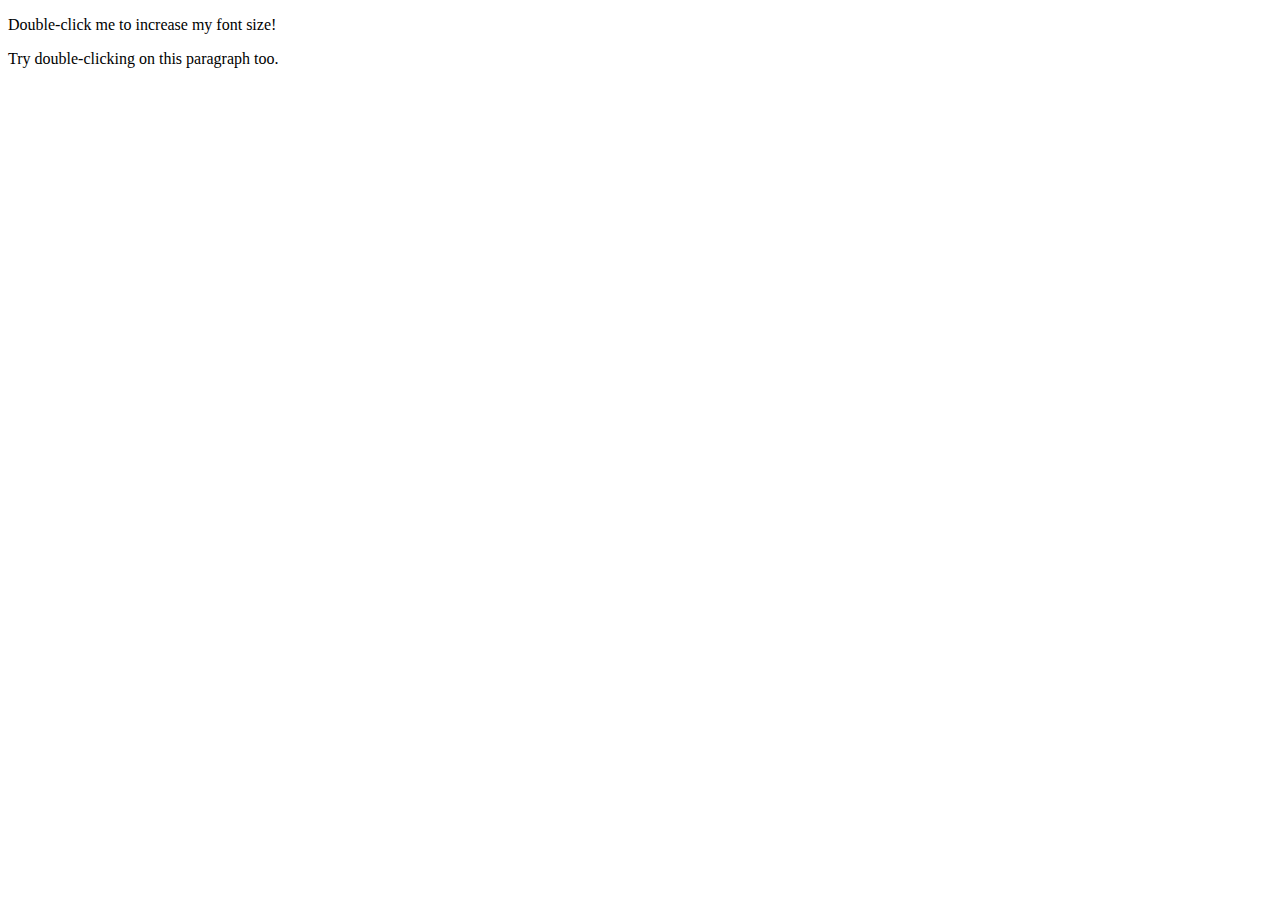
<file: index.html>
<!DOCTYPE html>
<html lang="en">
<head>
    <meta charset="UTF-8">
    <meta name="viewport" content="width=device-width, initial-scale=1.0">
    <title>Increase Font Size on Double Click</title>
    <style>
        p {
            font-size: 16px;
            cursor: pointer;
        }
    </style>
</head>
<body>
    <p>Double-click me to increase my font size!</p>
    <p>Try double-clicking on this paragraph too.</p>

    <script>
        document.querySelectorAll("p").forEach(paragraph => {
            paragraph.addEventListener("dblclick", function () {
                let currentSize = parseFloat(window.getComputedStyle(this).fontSize);
                this.style.fontSize = (currentSize + 2) + "px";
            });
        });
    </script>
</body>
</html>
</file>
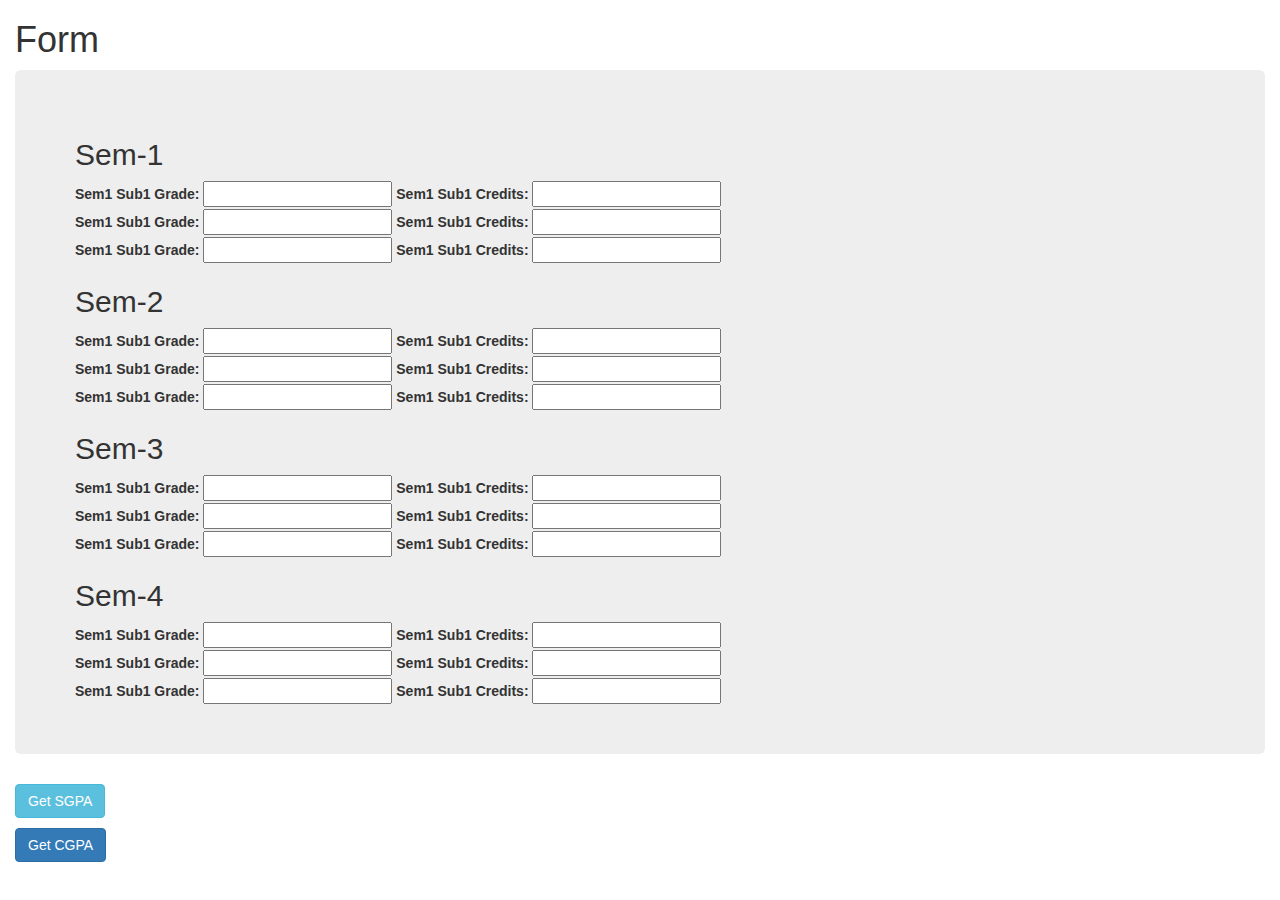
<file: gpa_calculator.html>
<!DOCTYPE html>
<html lang="en">
  <head>
    <meta charset="UTF-8" />
    <meta name="viewport" content="width=device-width, initial-scale=1.0" />
    <link
      rel="stylesheet"
      href="https://maxcdn.bootstrapcdn.com/bootstrap/3.4.1/css/bootstrap.min.css"
    />
    <script src="https://ajax.googleapis.com/ajax/libs/jquery/3.7.1/jquery.min.js"></script>
    <script src="https://maxcdn.bootstrapcdn.com/bootstrap/3.4.1/js/bootstrap.min.js"></script>
    <title>Document</title>
  </head>
  <body>
    <div class="container-fluid">
      <h1>Form</h1>
      <div class="jumbotron">
        <div>
          <h2>Sem-1</h2>
          <label for="sem1-sub1-grade">Sem1 Sub1 Grade:</label>
          <input type="number" id="sem1-sub1-grade" step="0.01" />
          <label for="sem1-sub1-creds">Sem1 Sub1 Credits:</label>
          <input type="number" id="sem1-sub1-creds" />
        </div>
        <div>
          <label for="sem1-sub2-grade">Sem1 Sub1 Grade:</label>
          <input type="number" id="sem1-sub2-grade" step="0.01" />
          <label for="sem1-sub2-creds">Sem1 Sub1 Credits:</label>
          <input type="number" id="sem1-sub2-creds" />
        </div>
        <div>
          <label for="sem1-sub3-grade">Sem1 Sub1 Grade:</label>
          <input type="number" id="sem1-sub3-grade" step="0.01" />
          <label for="sem1-sub3-creds">Sem1 Sub1 Credits:</label>
          <input type="number" id="sem1-sub3-creds" />
        </div>
        <div>
          <div>
            <h2>Sem-2</h2>
            <label for="sem2-sub1-grade">Sem1 Sub1 Grade:</label>
            <input type="number" id="sem2-sub1-grade" step="0.01" />
            <label for="sem2-sub1-creds">Sem1 Sub1 Credits:</label>
            <input type="number" id="sem2-sub1-creds" />
          </div>
          <div>
            <label for="sem2-sub2-grade">Sem1 Sub1 Grade:</label>
            <input type="number" id="sem2-sub2-grade" step="0.01" />
            <label for="sem2-sub2-creds">Sem1 Sub1 Credits:</label>
            <input type="number" id="sem2-sub2-creds" />
          </div>
          <div>
            <label for="sem2-sub3-grade">Sem1 Sub1 Grade:</label>
            <input type="number" id="sem2-sub3-grade" step="0.01" />
            <label for="sem2-sub3-creds">Sem1 Sub1 Credits:</label>
            <input type="number" id="sem2-sub3-creds" />
          </div>
        </div>
        <div>
          <div>
            <h2>Sem-3</h2>
            <label for="sem3-sub1-grade">Sem1 Sub1 Grade:</label>
            <input type="number" id="sem3-sub1-grade" step="0.01" />
            <label for="sem3-sub1-creds">Sem1 Sub1 Credits:</label>
            <input type="number" id="sem3-sub1-creds" />
          </div>
          <div>
            <label for="sem3-sub2-grade">Sem1 Sub1 Grade:</label>
            <input type="number" id="sem3-sub2-grade" step="0.01" />
            <label for="sem3-sub2-creds">Sem1 Sub1 Credits:</label>
            <input type="number" id="sem3-sub2-creds" />
          </div>
          <div>
            <label for="sem3-sub3-grade">Sem1 Sub1 Grade:</label>
            <input type="number" id="sem3-sub3-grade" step="0.01" />
            <label for="sem3-sub3-creds">Sem1 Sub1 Credits:</label>
            <input type="number" id="sem3-sub3-creds" />
          </div>
        </div>
        <div>
          <div>
            <h2>Sem-4</h2>
            <label for="sem4-sub1-grade">Sem1 Sub1 Grade:</label>
            <input type="number" id="sem4-sub1-grade" step="0.01" />
            <label for="sem4-sub1-creds">Sem1 Sub1 Credits:</label>
            <input type="number" id="sem4-sub1-creds" />
          </div>
          <div>
            <label for="sem4-sub2-grade">Sem1 Sub1 Grade:</label>
            <input type="number" id="sem4-sub2-grade" step="0.01" />
            <label for="sem4-sub2-creds">Sem1 Sub1 Credits:</label>
            <input type="number" id="sem4-sub2-creds" />
          </div>
          <div>
            <label for="sem4-sub3-grade">Sem1 Sub1 Grade:</label>
            <input type="number" id="sem4-sub3-grade" step="0.01" />
            <label for="sem4-sub3-creds">Sem1 Sub1 Credits:</label>
            <input type="number" id="sem4-sub3-creds" />
          </div>
        </div>
      </div>
      <button class="btn btn-info" onclick="sgpa()">Get SGPA</button>
      <p id="para1"></p>
      <p id="para2"></p>
      <p id="para3"></p>
      <p id="para4"></p>
      <button class="btn btn-primary" onclick="cgpa()">Get CGPA</button>
      <p id="para5"></p>
    </div>

    <p id="para"></p>
  </body>
  <script>
    const sem1s1g = parseFloat(
      document.getElementById("sem1-sub1-grade").value
    );
    const sem1s1c = parseFloat(
      document.getElementById("sem1-sub1-creds").value
    );
    const sem1s2g = parseFloat(
      document.getElementById("sem1-sub2-grade").value
    );
    const sem1s2c = parseFloat(
      document.getElementById("sem1-sub2-creds").value
    );
    const sem1s3g = parseFloat(
      document.getElementById("sem1-sub3-grade").value
    );
    const sem1s3c = parseFloat(
      document.getElementById("sem1-sub3-creds").value
    );

    const sem2s1g = parseFloat(
      document.getElementById("sem2-sub1-grade").value
    );
    const sem2s1c = parseFloat(
      document.getElementById("sem2-sub1-creds").value
    );
    const sem2s2g = parseFloat(
      document.getElementById("sem2-sub2-grade").value
    );
    const sem2s2c = parseFloat(
      document.getElementById("sem2-sub2-creds").value
    );
    const sem2s3g = parseFloat(
      document.getElementById("sem2-sub3-grade").value
    );
    const sem2s3c = parseFloat(
      document.getElementById("sem2-sub3-creds").value
    );

    const sem3s1g = parseFloat(
      document.getElementById("sem3-sub1-grade").value
    );
    const sem3s1c = parseFloat(
      document.getElementById("sem3-sub1-creds").value
    );
    const sem3s2g = parseFloat(
      document.getElementById("sem3-sub2-grade").value
    );
    const sem3s2c = parseFloat(
      document.getElementById("sem3-sub2-creds").value
    );
    const sem3s3g = parseFloat(
      document.getElementById("sem3-sub3-grade").value
    );
    const sem3s3c = parseFloat(
      document.getElementById("sem3-sub3-creds").value
    );

    const sem4s1g = parseFloat(
      document.getElementById("sem4-sub1-grade").value
    );
    const sem4s1c = parseFloat(
      document.getElementById("sem4-sub1-creds").value
    );
    const sem4s2g = parseFloat(
      document.getElementById("sem4-sub2-grade").value
    );
    const sem4s2c = parseFloat(
      document.getElementById("sem4-sub2-creds").value
    );
    const sem4s3g = parseFloat(
      document.getElementById("sem4-sub3-grade").value
    );
    const sem4s3c = parseFloat(
      document.getElementById("sem4-sub3-creds").value
    );

    let sgpa1, sgpa2, sgpa3, sgpa4;

    const sgpaCalc = function (num) {
      let totalGrade = 0;
      let totalCredits = 0;

      for (let i = 1; i <= 3; i++) {
        const grade = parseFloat(
          document.getElementById(`sem${num}-sub${i}-grade`).value
        );
        const credits = parseFloat(
          document.getElementById(`sem${num}-sub${i}-creds`).value
        );

        totalGrade += grade * credits;
        totalCredits += credits;
      }

      return (totalGrade / totalCredits).toFixed(2);
    };
    const sgpa = function () {
      sgpa1 = parseFloat(sgpaCalc(1));
      sgpa2 = parseFloat(sgpaCalc(2));
      sgpa3 = parseFloat(sgpaCalc(3));
      sgpa4 = parseFloat(sgpaCalc(4));

      document.getElementById(
        "para1"
      ).innerHTML = `Your sgpa for semester 1 is: ${sgpa1}`;
      document.getElementById(
        "para2"
      ).innerHTML = `Your sgpa for semester 2 is: ${sgpa2}`;
      document.getElementById(
        "para3"
      ).innerHTML = `Your sgpa for semester 3 is: ${sgpa3}`;
      document.getElementById(
        "para4"
      ).innerHTML = `Your sgpa for semester 4 is: ${sgpa4}`;
    };
    const cgpa = function () {
      const avg = ((sgpa1 + sgpa2 + sgpa3 + sgpa4) / 4).toFixed(2);
      document.getElementById("para5").innerHTML = `Your CGPA is: ${avg}`;
    };
  </script>
</html>
</file>
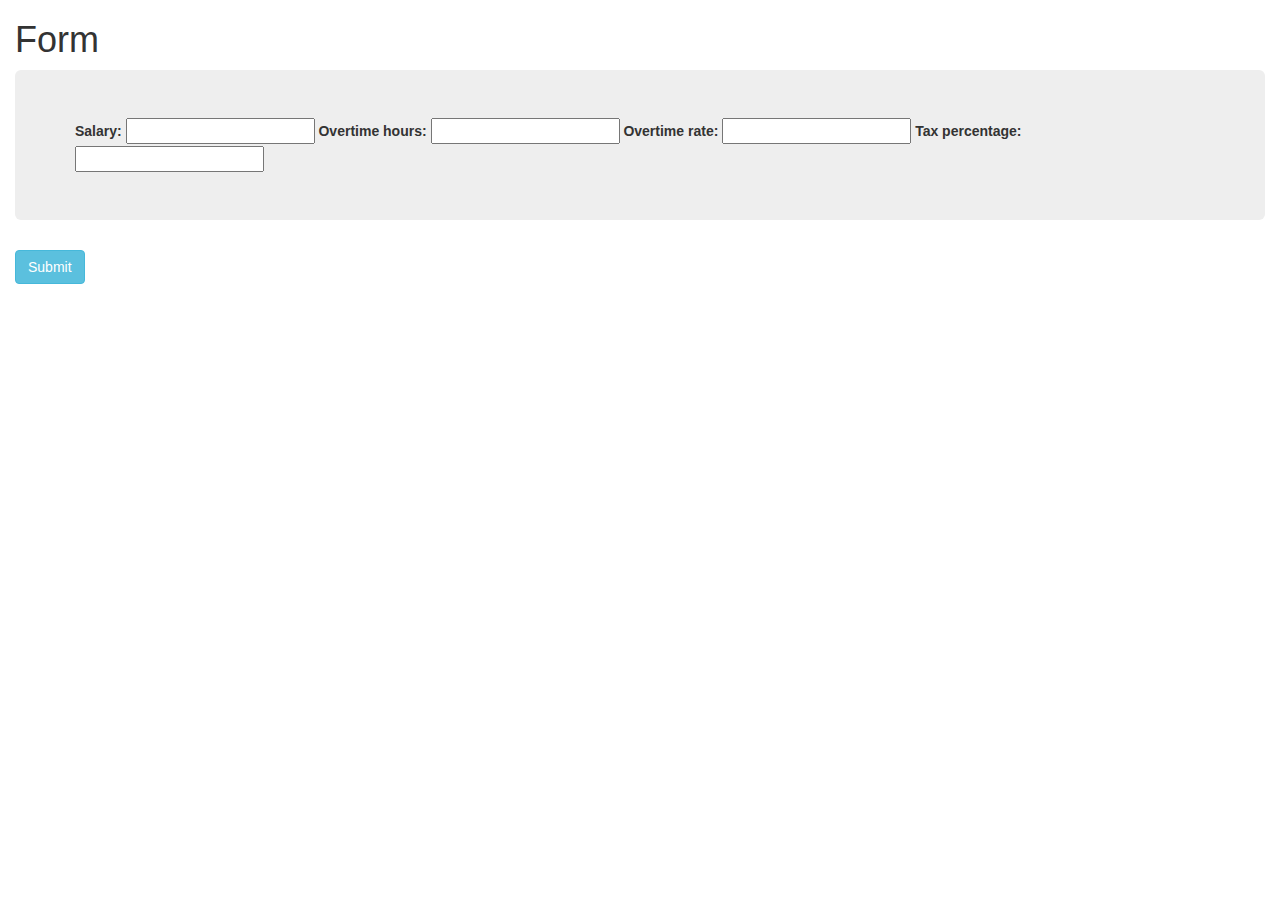
<file: salary_calculator.html>
<!DOCTYPE html>
<html lang="en">
  <head>
    <meta charset="UTF-8" />
    <meta name="viewport" content="width=device-width, initial-scale=1.0" />
    <link
      rel="stylesheet"
      href="https://maxcdn.bootstrapcdn.com/bootstrap/3.4.1/css/bootstrap.min.css"
    />
    <script src="https://ajax.googleapis.com/ajax/libs/jquery/3.7.1/jquery.min.js"></script>
    <script src="https://maxcdn.bootstrapcdn.com/bootstrap/3.4.1/js/bootstrap.min.js"></script>
    <title>Document</title>
  </head>
  <body>
    <div class="container-fluid">
      <h1>Form</h1>
      <div class="jumbotron">
        <label for="salary">Salary: </label>
        <input type="number" id="salary" />
        <label for="hours">Overtime hours: </label>
        <input type="number" id="hours" />
        <label for="rate">Overtime rate: </label>
        <input type="number" id="rate" />
        <label for="tax">Tax percentage: </label>
        <input type="number" id="tax" />
      </div>
      <button class="btn btn-info" onclick="sub()">Submit</button>
    </div>
    <p id="para"></p>
  </body>
  <script>
    const sub = function () {
      const baseSalary = Number(document.getElementById("salary").value);
      const hours = Number(document.getElementById("hours").value);
      const rate = Number(document.getElementById("rate").value);
      const tax = Number(document.getElementById("tax").value);

      const newSalary = baseSalary + hours * rate - (tax * baseSalary) / 100;
      document.getElementById(
        "para"
      ).innerHTML = `Your new salary is ${newSalary}`;
    };
  </script>
</html>
</file>
